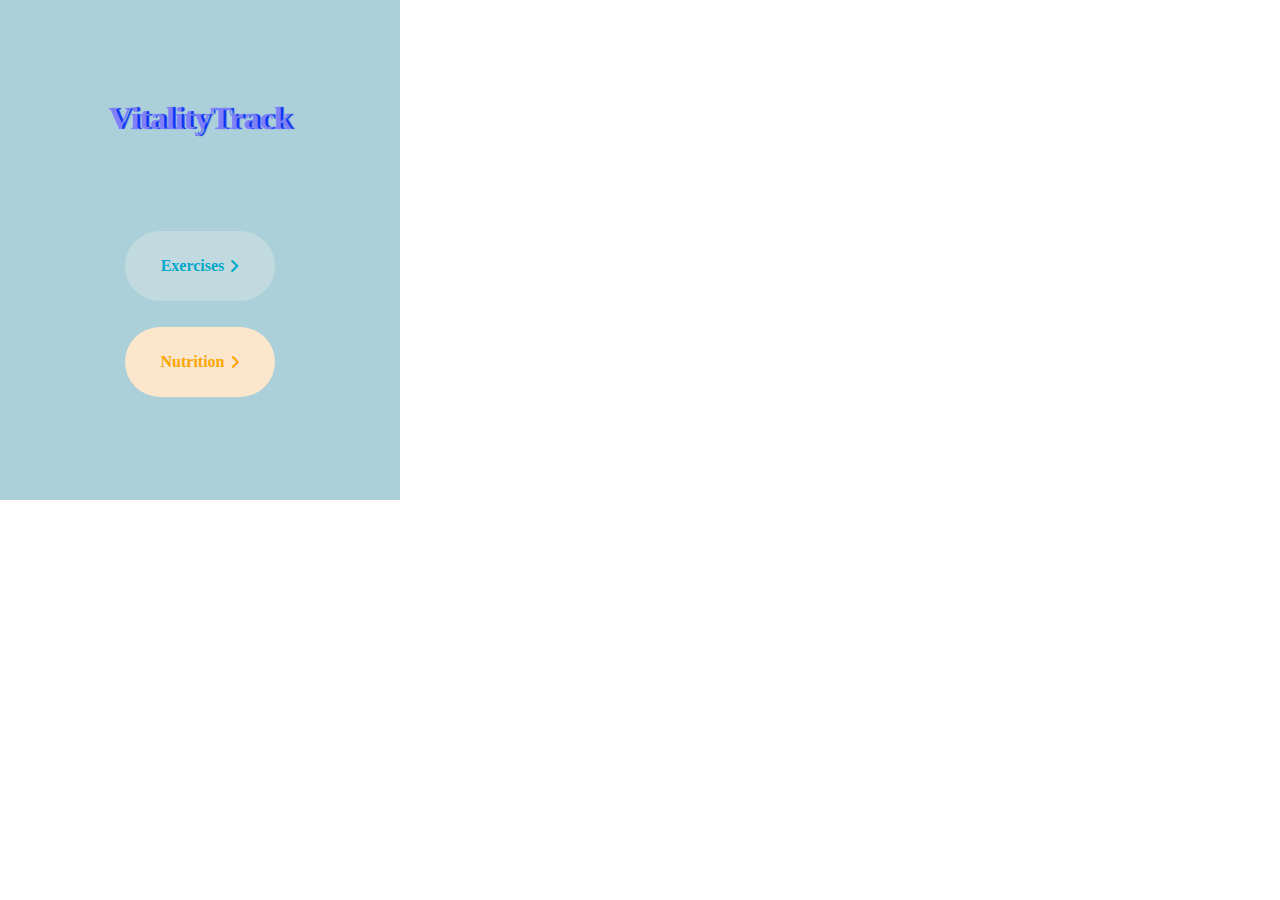
<file: index.html>
<!DOCTYPE html>
<html lang="en">
  <head>
    <meta charset="UTF-8" />
    <meta name="viewport" content="width=device-width, initial-scale=1.0" />
    <!-- <meta
      http-equiv="Content-Security-Policy"
      content="default-src 'self' 'unsafe-hashes'; child-src 'self' https://www.youtube.com/*; 
      style-src-elem 'self' 'unsafe-inline' https://cdnjs.cloudflare.com/*; font-src https://fonts.googleapis.com/*; 
      script-src-elem 'self' https://apis.google.com/*; connect-src 'self' https://api.api-ninjas.com/v1/exercises*"
    /> -->

    <title>Health</title>
    <link rel="stylesheet" href="./style.css" />
    <link
      rel="stylesheet"
      href="https://cdnjs.cloudflare.com/ajax/libs/font-awesome/6.5.1/css/all.min.css"
    />
  </head>
  <body>
    <script src="https://apis.google.com/js/api.js"></script>
    <script src="./main.js"></script>
  </body>
</html>
</file>
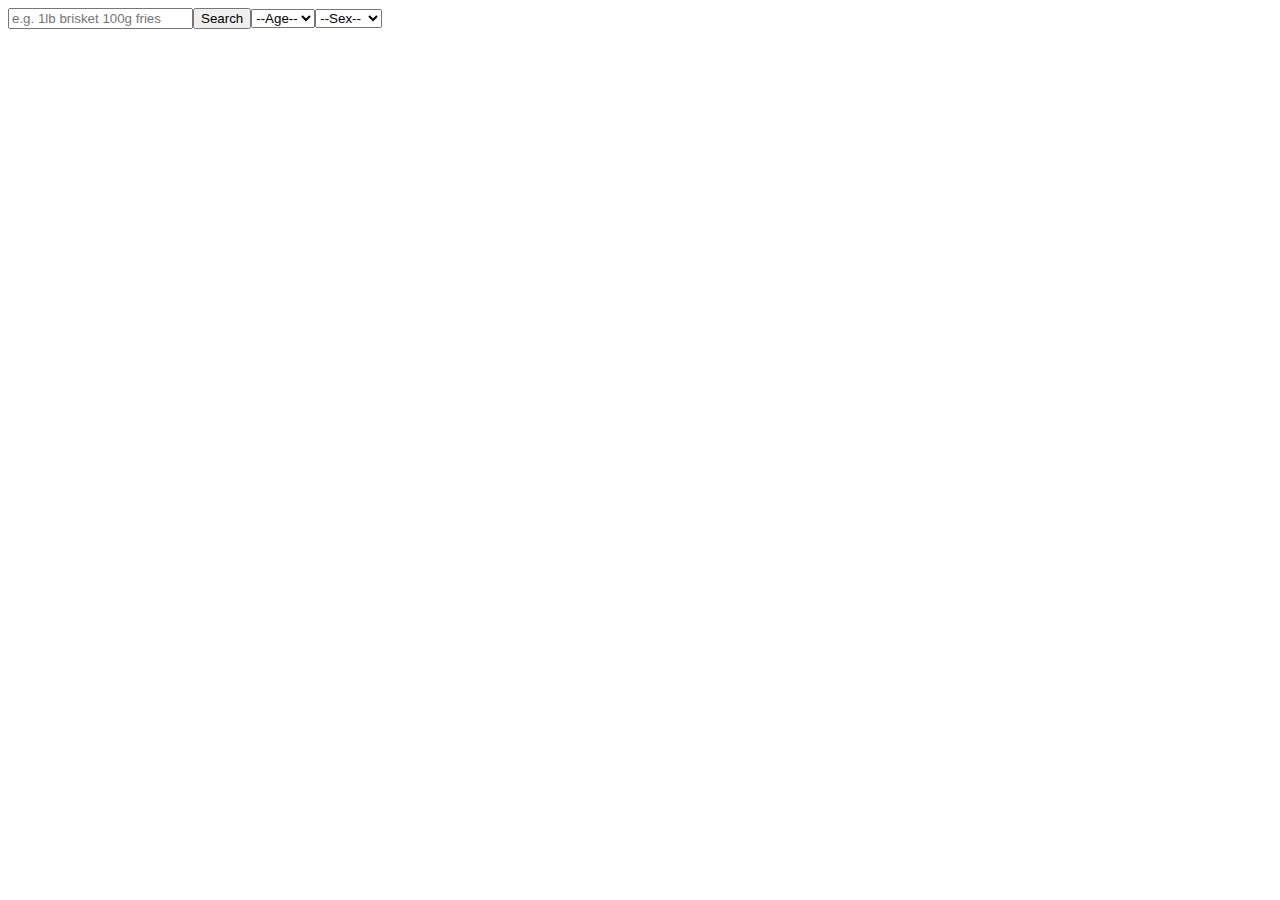
<file: foodanddrink.html>
<html lang="en">
  <head>
    <meta charset="UTF-8" />
    <meta name="viewport" content="width=device-width, initial-scale=1.0" />
    <title>food&drink</title>
  </head>
  <body>
    <script src="foodanddrink.js"></script>
  </body>
</html>
</file>
<file: style.css>
* {
  box-sizing: border-box;
  margin: 0;
  padding: 0;
  font-family: Georgia, "Times New Roman", Times, serif;
}
:root {
  --darkest: #142850;
  --secondDarkest: #27496d;
  --middle: #0c7b93;
  --secondLightest: #00a8cc;
  --lightest: #c1dadf;
}

.bodyContainer {
  width: 400px;
  height: 500px;
  padding: 10px;
  display: flex;
  flex-direction: column;
  align-items: center;
  justify-content: space-around;
  transition: background-color 0.3s linear;
}

/* =============== Landing Page =============== */

.landingPage {
  width: 400px;
  height: 500px;
  display: flex;
  flex-direction: column;
  justify-content: space-evenly;
  align-items: center;
}

.title {
  margin-top: 10px;
  color: rgb(126, 128, 247);
  text-align: center;
  text-shadow: 3px 0px 1px rgb(7, 54, 245);
}

.btnContainer {
  width: 100%;
  height: 40%;
  display: flex;
  flex-direction: column;
  justify-content: space-around;
  align-items: center;
}

.toExercise {
  background-color: var(--lightest);
  border: none;
  border-radius: 40px;
  height: 70px;
  width: 150px;
  color: var(--secondLightest);
  font-weight: bold;
  padding: 10px;
  font-size: 16px;
  display: flex;
  justify-content: center;
  align-items: center;
  cursor: pointer;
  transition: all 0.2s linear;
  animation: upAndDown infinite 1.5s linear;
}

.toNutrition {
  background-color: #fce6cc;
  border: none;
  border-radius: 40px;
  height: 70px;
  width: 150px;
  color: orange;
  font-weight: bold;
  padding: 10px;
  font-size: 16px;
  display: flex;
  justify-content: center;
  align-items: center;
  cursor: pointer;
  transition: all 0.2s linear;
  animation: upAndDown infinite 1.5s linear;
}

.arrowIcon {
  color: var(--secondLightest);
  margin-left: 5px;
  font-size: 16px;
  transition: all 0.2s linear;
}

.arrowIcon2 {
  color: orange;
  margin-left: 5px;
  font-size: 16px;
  transition: all 0.2s linear;
}

.toExercise:hover {
  box-shadow: 0px 0px 10px var(--secondLightest);
  background-color: var(--secondDarkest);
  color: var(--lightest);
  border: 2px solid var(--secondLightest);
}

.toNutrition:hover {
  box-shadow: 0px 0px 10px orange;
  background-color: #d85204;
  color: #ebf5df;
  border: 2px solid orange;
}

@keyframes toRight {
  0% {
    transform: translateX(0px);
  }
  100% {
    transform: translateX(180px);
  }
}

@keyframes upAndDown {
  0% {
    transform: translateY(0px);
  }
  25% {
    transform: translateY(-2px);
  }
  75% {
    transform: translateY(2px);
  }
  100% {
    transform: translateY(0px);
  }
}

/* =============== Exercise Page =============== */

/* ===== Inputs & Buttons ===== */
.topContainer {
  margin-top: 10px;
  width: 100%;
  height: 132px;
  display: flex;
  flex-direction: row;
}

.topLeftContainer {
  width: 60%;
  height: 100%;
  display: flex;
  flex-direction: column;
  align-items: center;
  justify-content: center;
}

.topLeftContainer input {
  width: 200px;
  margin: 4px 0;
  height: 25px;
  padding-left: 5px;
  border: 1px solid black;
  border-radius: 4px;
}

input[type="search"] {
  padding-right: 10px;
}

.topRightContainer {
  width: 40%;
  display: flex;
  flex-direction: column;
  align-items: center;
  justify-content: space-around;
}

.backToMenuBtn {
  width: 80px;
  height: 50px;
  border: none;
  border-radius: 3px;
  background-color: var(--darkest);
  font-weight: bold;
  color: white;
  cursor: pointer;
  transition: all 0.2s ease-in-out;
}

.menuIcon {
  font-size: 22px;
}

.backToMenuBtn:hover {
  transform: scale(1.05, 1.05);
  border: solid 2px var(--darkest);
  background-color: var(--lightest);
  color: var(--darkest);
  box-shadow: 10px -6px 0px var(--darkest);
  transform: translate(-5px, 3px);
}

.search {
  width: 80px;
  height: 50px;
  border: none;
  border-radius: 3px;
  background-color: var(--darkest);
  font-weight: bold;
  color: white;
  cursor: pointer;
  font-size: 16px;
  transition: all 0.3s ease-in-out;
}

.searchIcon {
  font-size: 22px;
}

.search .fa-beat {
  font-size: 20px;
}

.search:hover {
  transform: scale(1.05, 1.05);
  border: solid 2px var(--darkest);
  background-color: var(--lightest);
  color: var(--darkest);
  box-shadow: 10px -6px 0px var(--darkest);
  transform: translate(-5px, 3px);
}

/* ===== Container ===== */

.imgBtnCon {
  width: 90%;
  display: flex;
  justify-content: flex-start;
  align-items: center;
  margin: 10px 0;
}

.showIcon {
  cursor: pointer;
  font-size: 14px;
  color: var(--darkest);
}

.hideIcon {
  cursor: pointer;
  font-size: 14px;
  color: grey;
}

.muscleImg {
  width: 85%;
  height: auto;
  margin: 5px auto;
}

.container {
  width: 100%;
  height: 100%;
  margin: 5px 0;
  overflow: auto;
  scrollbar-color: var(--secondDarkest) var(--darkest);
  scrollbar-width: thin;
  scroll-behavior: smooth;
}

.box {
  width: 100%;
  padding: 0 18px;
  background-color: #b0d0d6;
  max-height: 0;
  overflow: hidden;
  transition: max-height 0.5s ease-out;
}

ul {
  padding: 10px;
}

.listItems::first-letter {
  font-weight: 600;
  font-size: 15px;
}

.listItems {
  list-style-type: none;
  font-size: 14px;
  color: black;
  margin-bottom: 5px;
}

.spanEx {
  color: var(--darkest);
  position: relative;
}

.expandIcon {
  cursor: pointer;
  position: absolute;
  font-size: 16px;
  top: 10px;
  left: 310px;
}

.expandIcon:hover {
  animation: rotate 2.3s infinite linear;
}

@keyframes rotate {
  0% {
    transform: rotate(0deg);
  }
  50% {
    transform: rotate(-180deg);
    font-size: 18px;
  }
  100% {
    transform: rotate(-360deg);
  }
}

.spanCl {
  position: absolute;
  font-size: 40px;
  color: var(--secondDarkest);
  top: 0;
  left: 0;
  transform: translate3d(140px, 352px, 0);
}

.closeIcon {
  cursor: pointer;
  border-radius: 50%;
  transition: all 0.2s linear;
}

.closeIcon:hover {
  color: white;
  background-color: var(--darkest);
  box-shadow: 5px 0px var(--darkest);
  border: 2px var(--darkest) solid;
}

.expandedBox {
  position: absolute;
  width: 320px;
  height: 400px;
  left: 50%;
  top: 50%;
  transform: translate(-50%, -50%);
  background-color: #62a3b1;
  border-radius: 5px;
  border-radius: 50px 15px;
  display: flex;
  justify-content: center;
  align-items: center;
}

@keyframes fadeIn {
  0% {
    opacity: 0;
  }
  100% {
    opacity: 1;
  }
}

@keyframes fadeOut {
  0% {
    opacity: 1;
  }
  100% {
    opacity: 0;
  }
}

.expandedBoxContainer {
  width: 300px;
  height: 300px;
  margin: 10px 0;
  overflow-y: auto;
  overflow-x: hidden;
  white-space: normal;
  scrollbar-color: var(--secondDarkest) #62a3b1;
  scrollbar-width: thin;
}

.expandedBox .instructions {
  white-space: normal;
}

.instructions {
  overflow: hidden;
  white-space: nowrap;
  text-overflow: ellipsis;
}

.accordion {
  background-color: var(--darkest);
  color: white;
  cursor: pointer;
  padding: 18px;
  width: 100%;
  text-align: left;
  border: none;
  outline: none;
  transition: 0.4s;
  font-size: 16px;
  font-weight: 600;
}

.active,
.accordion:hover {
  background-color: var(--secondDarkest);
  box-shadow: rgba(0, 0, 0, 0.4) 0px 2px 4px,
    rgba(0, 0, 0, 0.3) 0px 7px 13px -3px, rgba(0, 0, 0, 0.2) 0px -3px 0px inset;
}

.video {
  width: 250px;
  height: auto;
  display: block;
  margin: 10px auto;
}

/* =============== Nutrition Page =============== */

.topContainerNu {
  width: 100%;
  height: 132px;
  display: flex;
  flex-direction: row;
  justify-content: center;
  align-items: center;
}

.inputContainer {
  width: 60%;
  height: 100%;
  display: flex;
  flex-direction: column-reverse;
  align-items: center;
  justify-content: center;
}

.inputContainer input {
  width: 200px;
  margin-bottom: 8px;
  height: 25px;
  padding-left: 5px;
  border: 1px solid black;
  border-radius: 4px;
}

.optionsContainer {
  display: flex;
  flex-direction: row;
  align-items: center;
  justify-content: center;
}

.rightInputContainer {
  width: 40%;
  height: 100%;
  display: flex;
  flex-direction: column;
  align-items: center;
  justify-content: space-around;
}

#age-select {
  margin-right: 5px;
  width: fit-content;
  border: 1px solid black;
  border-radius: 4px;
  padding-left: 5px;
}

#sex-select {
  width: fit-content;
  border: 1px solid black;
  border-radius: 4px;
  padding-left: 5px;
}

#submitButton {
  width: 80px;
  height: 50px;
  border: none;
  border-radius: 3px;
  background-color: #ff8800;
  font-weight: bold;
  color: white;
  cursor: pointer;
  font-size: 16px;
  transition: all 0.3s ease-in-out;
}

.searchIconNu {
  font-size: 22px;
}

#submitButton .fa-beat {
  font-size: 20px;
}

#submitButton:hover {
  transform: scale(1.05, 1.05);
  border: solid 2px #ff8800;
  background-color: #fce6cc;
  color: #ff8800;
  box-shadow: 10px -6px 0px #ff8800;
  transform: translate(-5px, 3px);
}

.backToMenuBtnNu {
  width: 80px;
  height: 50px;
  border: none;
  border-radius: 3px;
  background-color: #ff8800;
  font-weight: bold;
  color: white;
  cursor: pointer;
  transition: all 0.2s ease-in-out;
}

.menuIconNu {
  font-size: 22px;
}

.backToMenuBtnNu:hover {
  transform: scale(1.05, 1.05);
  border: solid 2px #ff8800;
  background-color: #fce6cc;
  color: #ff8800;
  box-shadow: 10px -6px 0px #ff8800;
  transform: translate(-5px, 3px);
}

/* ===== Inside Result Container ===== */

#result-container {
  width: 100%;
  height: 300px;
  overflow: auto;
  scrollbar-color: #ff8800 #e2b27a;
  scrollbar-width: thin;
  scroll-behavior: smooth;
  display: flex;
  flex-direction: column;
  align-items: center;
  justify-content: flex-start;
}

#result-container ul {
  background-color: orange;
  margin: 10px 0;
  border-radius: 12px;
  width: 85%;
  height: fit-content;
  transition: all 0.35s ease-in-out;
}

#result-container ul:hover {
  background-color: #ff8800;
  width: 90%;
}

#result-container ul li {
  list-style-type: none;
  padding: 0 10px;
  transition: all 0.2s ease-in-out;
  font-size: 15px;
}

#result-container ul li:hover {
  color: #ffffff;
  font-size: 16px;
  font-weight: 600;
}
</file>
